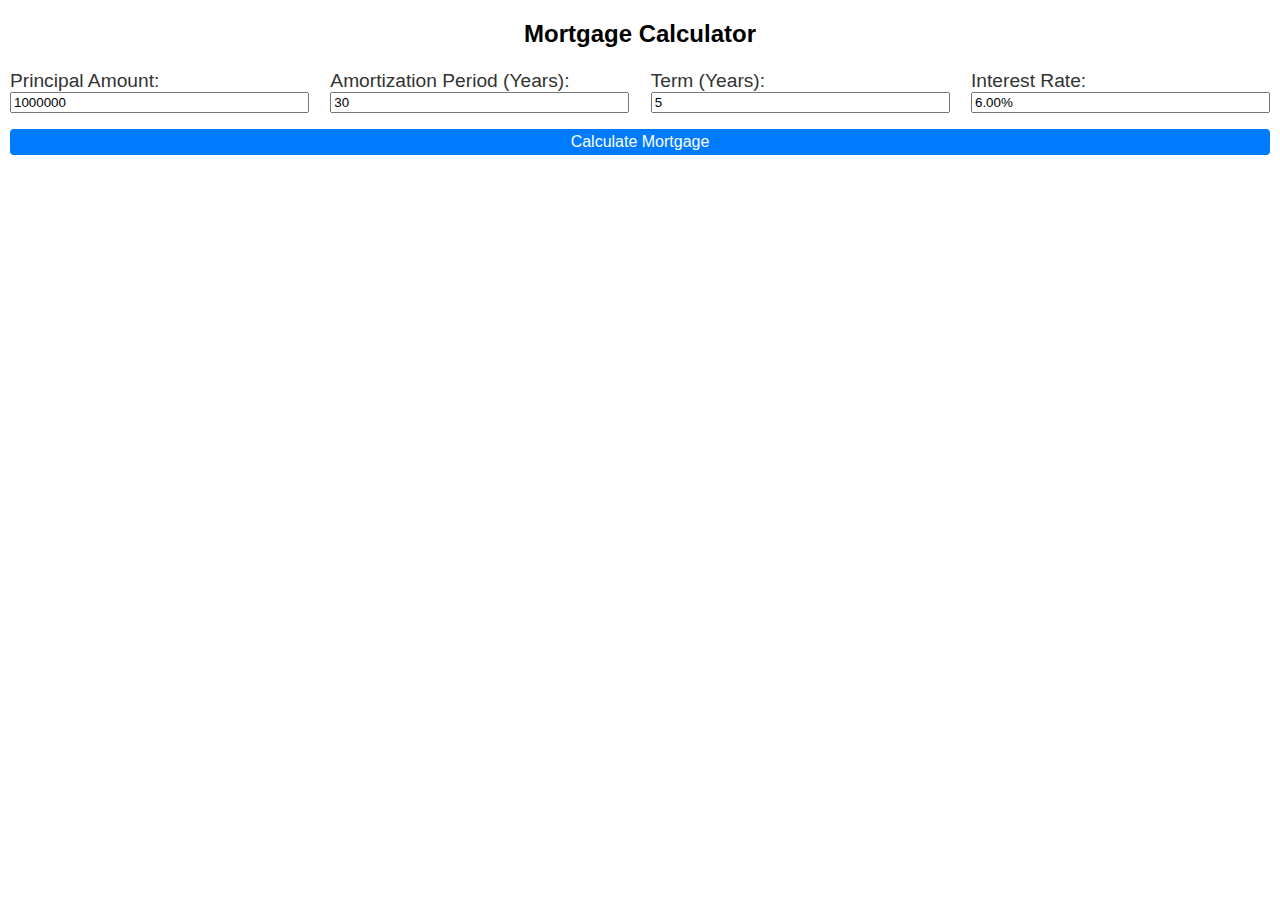
<file: index.html>
<!DOCTYPE html>
<html lang="en">
  <head>
    <meta charset="UTF-8">
    <meta name="viewport" content="width=device-width, initial-scale=1.0">
    <title>Mortgage Calculator</title>
    <script src="https://cdn.plot.ly/plotly-latest.min.js"></script>
    <script src="https://d3js.org/d3.v5.min.js"></script>
    <link rel="stylesheet" href="style.css">
  </head>
  <body>
    <h2 id="MortgageCalc">Mortgage Calculator</h2>
    <div id="form-container">
      <form id="mortgageForm">
          <div class="input-group">
            <label for="principal">Principal Amount:</label>
            <input type="number" id="principal" value="1000000" step="1000">
          </div>
          <div class="input-group">
            <label for="amortization">Amortization Period (Years):</label>
            <input type="number" id="amortization" value="30" min="1" max="35">
          </div>
          <div class="input-group">
            <label for="term">Term (Years):</label>
            <input type="number" id="term" value="5" min="1" max="35">
          </div>
          <div class="input-group">
            <label for="interestRate">Interest Rate:</label>
            <input type="text" id="interestRate" value="6.00%">
          </div>
          <div class="input-group full-width">
            <button>Calculate Mortgage</button>
          </div>
      </form>
    </div>
    <div id="chart"></div>
    <div id="chart2"></div>
    <div id="chart3"></div>
    <script src="mortgageCalculator111.js"></script>
    </body>
</html>
</file>
<file: style.css>
* {
    box-sizing: border-box;
  }
  
  body {
    font-family: Arial, sans-serif;
  }
  
  #form-container {
    padding: 1px;
  }
  
  #mortgageForm {
    display: flex;
    flex-wrap: wrap;
    justify-content: space-between;
    padding: 1px;
  }
  
  #mortgageForm label {
    font-size: 1.2rem;
    color: #333;
  }
  
  .half-spacing {
    line-height: 0.5em;
  }
  
  .input-group {
    flex-basis: calc(25% - 1rem);
    margin-bottom: 1rem;
  }
  
  .input-group.full-width {
    flex-basis: 100%;
  }
  
  .input-group input[type="number"],
  .input-group input[type="text"] {
    width: 100%;
  }
  
  button {
    width: 100%;
    padding: 4px;
    background-color: #007bff;
    border: none;
    border-radius: 4px;
    color: white;
    font-size: 1rem;
    cursor: pointer;
  }
  
  button:hover {
    background-color: #0056b3;
  }
  
  @media (max-width: 768px) {
    .input-group {
      flex-basis: 100%;
    }
  }
  
  #MortgageCalc {
    text-align: center;
  }
</file>
